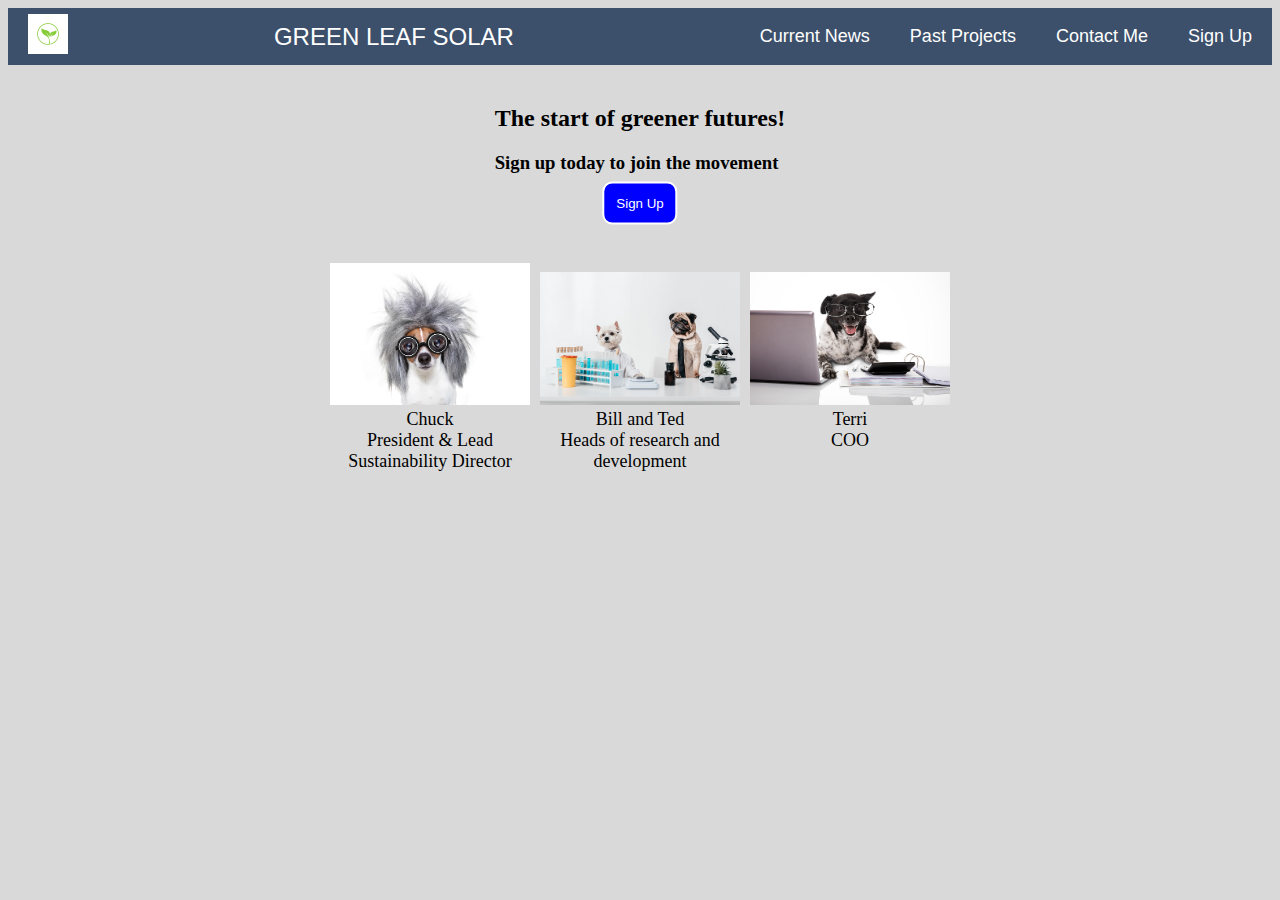
<file: index.html>
<!DOCTYPE html>
<html lang="en">
<head>
  <meta charset="UTF-8">
  <title>Green Infrastructure Design</title>
  <link rel="stylesheet" href="styles.css">
  <meta http-equiv="X-UA-Compatible" content="IE=edge">
  <meta name="viewport" content="width=device-width, initial-scale=1.0">
  <title>Landing Page</title>
</head>

<body style = "background-color: rgba(211, 211, 211, 0.856)">

  <!-- HEADER -->
  <div class="header">
    <header class="logo"><img src="images/logo.png" alt="logo" height="40" width="auto"></header>
    GREEN LEAF SOLAR
    <nav class="header-links">
      <ul>
        <li><a href="./links/currentnews.html">Current News</a></li>
        <li><a href="./links/pastprojects.html">Past Projects</a></li>
        <li><a href="./links/contactme.html">Contact Me</a></li>
        <li><a href="./links/signup.html">Sign Up</a></li>
      </ul>
    </nav>
  </div>
  <div class = 'container-1'>
    <div class = 'text'>
      <h2> The start of greener futures! </h2>
      <h3>Sign up today to join the movement</h3>
      <button> <a href="./links/signup.html">Sign Up</a>
    </div>
  </div>

  <div class = 'container-2'>
    <div class = 'team'>
      <img src = "images/lead.jpg" alt="Chuck" height="auto" width="200">
      <div class = "caption">Chuck</div>
      <div class = "caption">President & Lead Sustainability Director</div>
    </div>
    <div class = 'team'>
      <img src = "images/randd.jpg" alt="Bill and Ted" height="auto" width="200">
      <div class = "caption">Bill and Ted</div>
      <div class = "caption">Heads of research and development</div>
    </div>
    <div class = 'team'>
      <img src = "images/accountant.jpg" alt="Terri" height="auto" width="200">
      <div class = "caption">Terri</div>
      <div class = "caption">COO</div>
    </div>
  </div>
  
</body>
</html>
</file>
<file: styles.css>
/* styles.css */

a {
  text-decoration: none; 
  color: white;
}

a:hover {
  color: darkgreen;
}

.header {
  display: flex;
  justify-content: space-between;
  align-items: center;
  padding-left: 20px;
  padding-right: 20px;
  flex-basis: 50 px;
  background-color: #3c506b;
  text-decoration: none;
  color: white;
  font-family: 'Gill Sans', 'Gill Sans MT', Calibri, 'Trebuchet MS', sans-serif;
  font-size: 24px;
}

.header-links ul{
  text-decoration: none;
  display: flex;
  gap: 40px;
  color: #E5E7EB;
  font-size: 18px;
}

ul {
  list-style-type: none;
  text-decoration: none;
}

.container-1 {display: flex;
  justify-content: space-around;
  align-items: center;
  align-content: center;
  padding: 20px;
  position: relative;
}

button {
  background-color: blue;
  color: white;
  border-radius: 10px;
  border: 2px solid white;
  padding: 12px 12px;
  text-decoration: none;
  align-self: center;
  position: absolute;
  left: 50%;
  -ms-transform: translate(-50%, -50%);
  transform: translate(-50%, -50%); 
  margin-top: 10px; 
}

.container-2 {
  display: flex;
  justify-content: center;
  align-items: baseline;
  text-align: center;
  gap: 10px;
  margin: 50px;
}

.caption {
  max-width: 200px;
  font-size: 18px;
  color: rgb(0, 0, 0);
}
</file>
